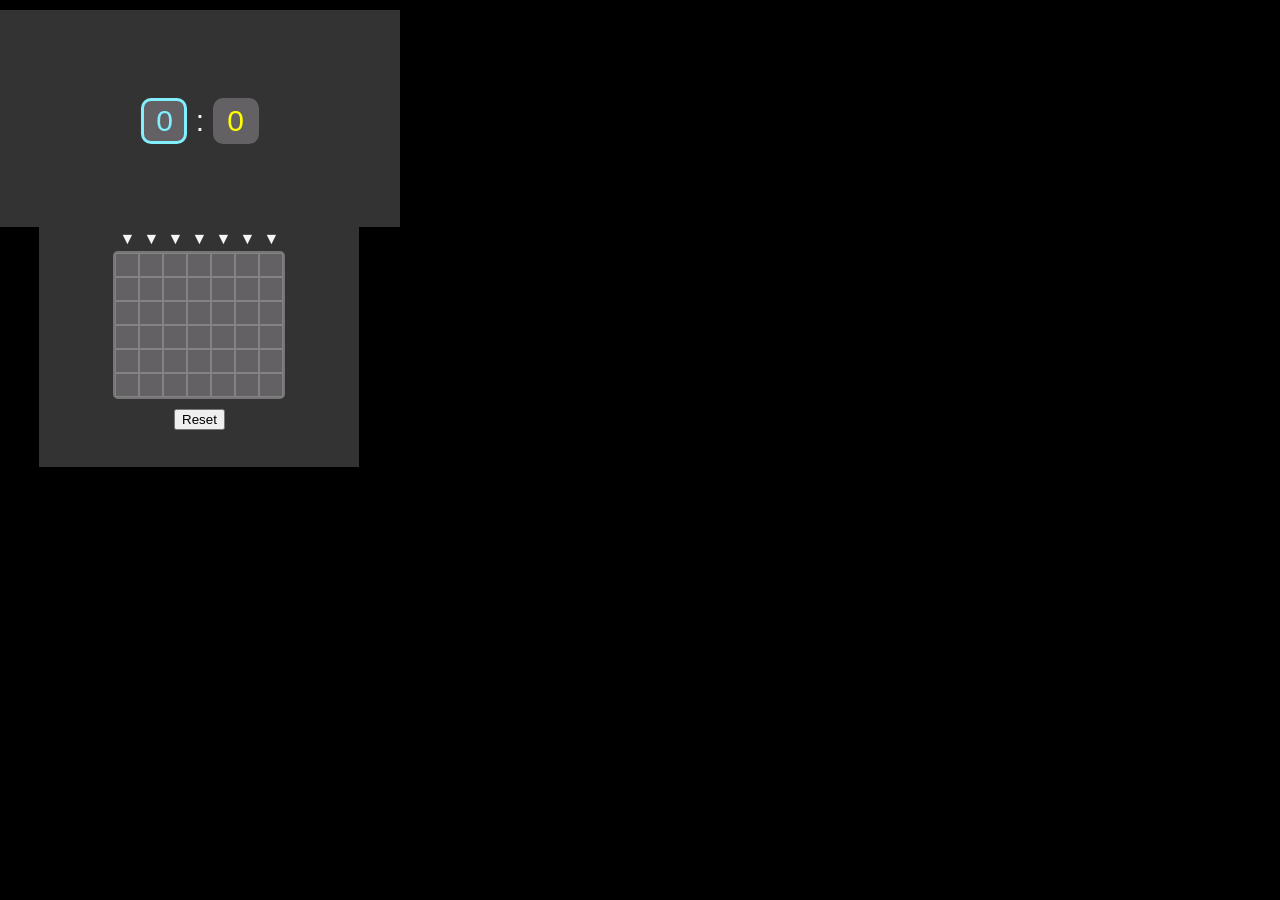
<file: games/connect4/index.html>
<!DOCTYPE HTML PUBLIC "-//W3C//DTD HTML 4.01 Transitional//EN"
        "http://www.w3.org/TR/html4/loose.dtd">
<html lang="en" id="root">
<head>
    <meta charset="utf-8">
    <title>Connect 4</title>
    <meta name="viewport" content="width=device-width, initial-scale=1.0, maximum-scale=1.0, user-scalable=0">
    <meta name="description" content="Connect 4 game for the 3DS.">
    <meta name="author" content="magiczocker">
    <link rel="stylesheet" href="../../styles/global.css">
    <link rel="stylesheet" href="connect4.css">

    <script src="../../scripts/global.js" type="text/javascript"></script>
    <script src="connect4.js" type="text/javascript"></script>
</head>
<body>
    <div id="screens">
        <div id="top-screen">
            <div id="points"><div id="pointsB">0</div> : <div id="pointsY">0</div></div>
        </div>
        <div id="bottom-screen">
            <table id="input">
                <thead>
                    <tr>
                        <th scope="col">▼</th>
                        <th scope="col">▼</th>
                        <th scope="col">▼</th>
                        <th scope="col">▼</th>
                        <th scope="col">▼</th>
                        <th scope="col">▼</th>
                        <th scope="col">▼</th>
                    </tr>
                </thead>
            </table>
            <table id="field">
                <tbody>
                    <tr>
                        <td></td><td></td><td></td><td></td><td></td><td></td><td></td>
                    </tr>
                    <tr>
                        <td></td><td></td><td></td><td></td><td></td><td></td><td></td>
                    </tr>
                    <tr>
                        <td></td><td></td><td></td><td></td><td></td><td></td><td></td>
                    </tr>
                    <tr>
                        <td></td><td></td><td></td><td></td><td></td><td></td><td></td>
                    </tr>
                    <tr>
                        <td></td><td></td><td></td><td></td><td></td><td></td><td></td>
                    </tr>
                    <tr>
                        <td></td><td></td><td></td><td></td><td></td><td></td><td></td>
                    </tr>
                </tbody>
            </table>
            <button id="button" type="button">Reset</button>
        </div>
    </div>
</body>
</html>
</file>
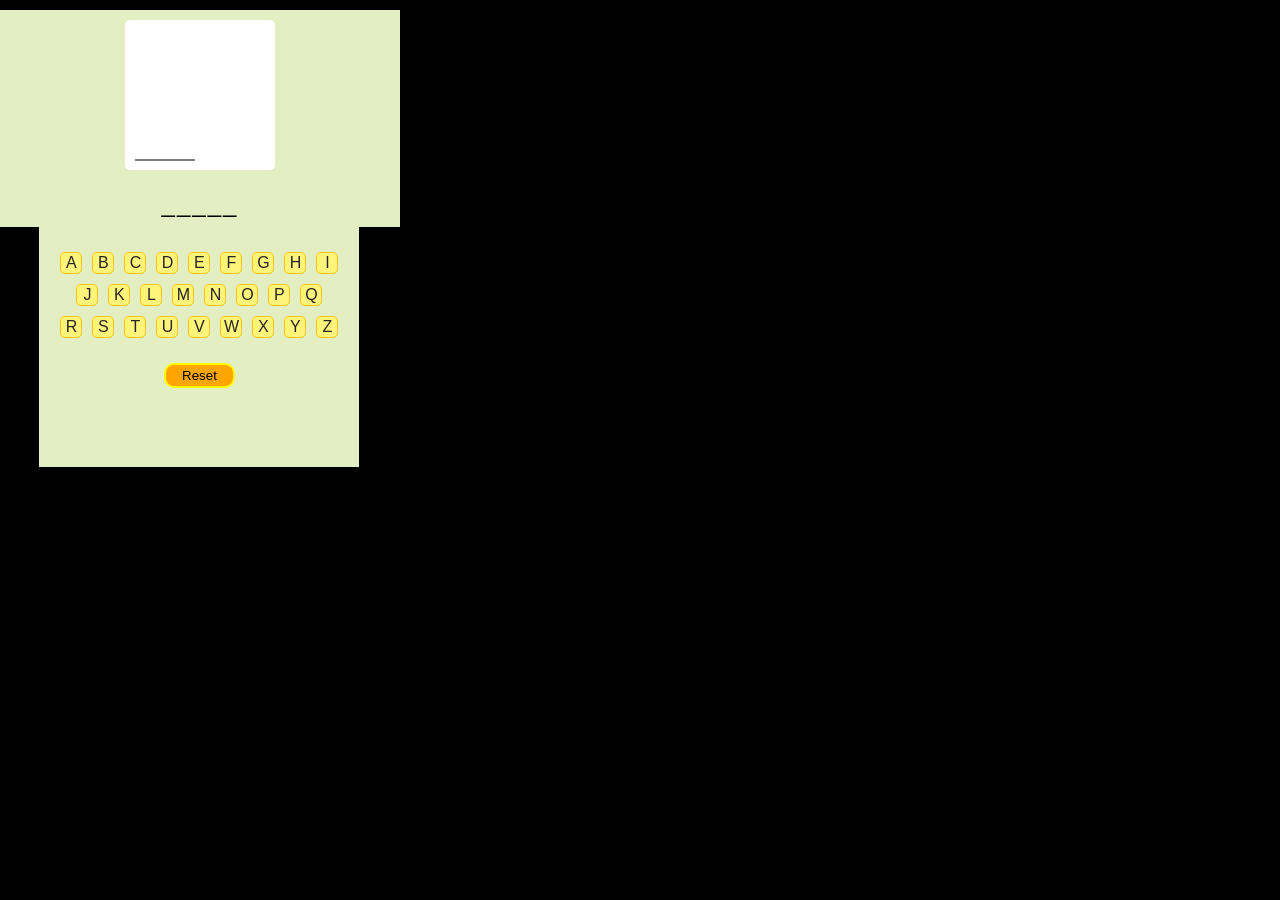
<file: games/hangman/index.html>
<!DOCTYPE HTML PUBLIC "-//W3C//DTD HTML 4.01 Transitional//EN"
        "http://www.w3.org/TR/html4/loose.dtd">
<html lang="en" id="root">
<head>
    <meta charset="utf-8">
    <title>Hangman</title>
    <meta name="viewport" content="width=device-width, initial-scale=1.0, maximum-scale=1.0, user-scalable=0">
    <meta name="description" content="Hangman game for the 3DS.">
    <meta name="author" content="magiczocker">
    <link rel="stylesheet" href="../../styles/global.css">
    <link rel="stylesheet" href="hangman.css">

    <script src="../../scripts/global.js" type="text/javascript"></script>
    <script src="hangman.js" type="text/javascript"></script>
</head>
<body>
    <div id="screens">
        <div id="top-screen">
            <canvas id="canvas" width="150" height="150"></canvas>
            <div id="display"></div>
        </div>
        <div id="bottom-screen">
            <div id="keyboard"></div>
            <button id="btn-reset" type="button">Reset</button>
        </div>
    </div>
</body>
</html>
</file>
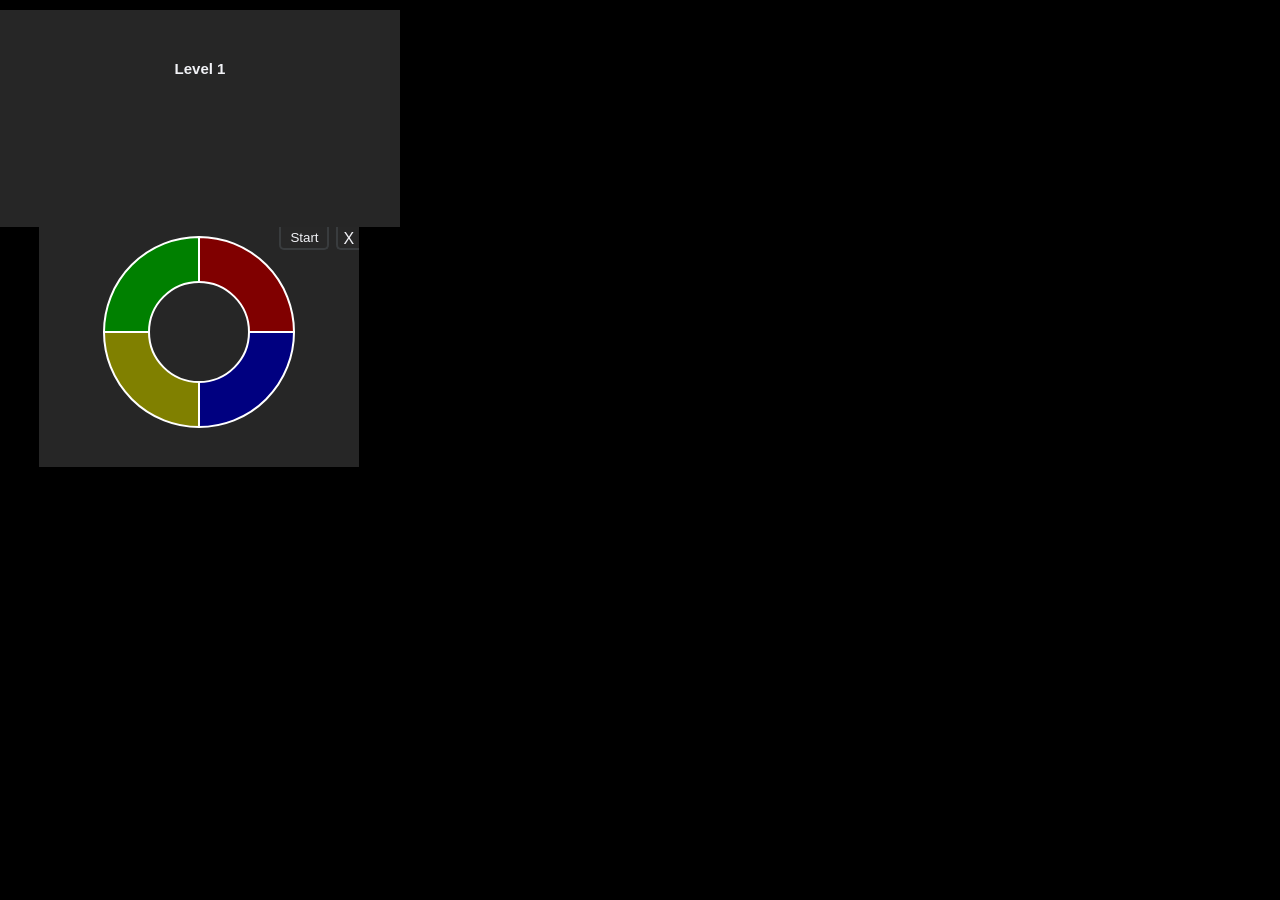
<file: games/simon/index.html>
<!-- Originally made by magiczocker10 -->
<!DOCTYPE HTML PUBLIC "-//W3C//DTD HTML 4.01 Transitional//EN"
"http://www.w3.org/TR/html4/loose.dtd">
<html lang="en" id="root">
<head>
    <meta charset="utf-8">
    <title>Simon</title>
    <meta name="viewport" content="width=device-width, initial-scale=1.0, maximum-scale=1.0, user-scalable=0">
    <meta name="author" content="Magiczocker">
    <meta name="description" content="Remember the lights.">
    <link rel="stylesheet" href="../../styles/global.css">
    <link rel="stylesheet" href="simon.css">

    <script src="../../scripts/global.js" type="text/javascript"></script>
    <script src="simon.js" type="text/javascript"></script>
</head>
<body>
    <div id="screens">
        <div id="top-screen">
            <div id="level">Level 1</div>
            <div id="status">You lost!</div>
        </div>
        <div id="bottom-screen">
            <canvas id="canvas" width="200" height="200"></canvas>
            <button id="start" type="button">Start</button>
            <div id="settings">
                <table>
                    <tbody>
                        <tr>
                            <td>
                                <label for="strict">Strict mode:</label>
                                <input type="checkbox" id="strict">
                            </td>
                        </tr>
                        <tr>
                            <td>
                                <label for="buttons">Buttons:</label>
                                <button id="left" type="button">-</button><input type="number" id="buttons" min="2" max="6" value="4" disabled><button id="right" type="button">+</button>
                            </td>
                        </tr>
                        <tr>
                            <td>
                                <button id="resetbtn" type="button">Reset</button>
                            </td>
                        </tr>
                    </tbody>
                </table>
            </div>
            <div id="open">X</div>
        </div>
    </div>
</body>
</html>
</file>
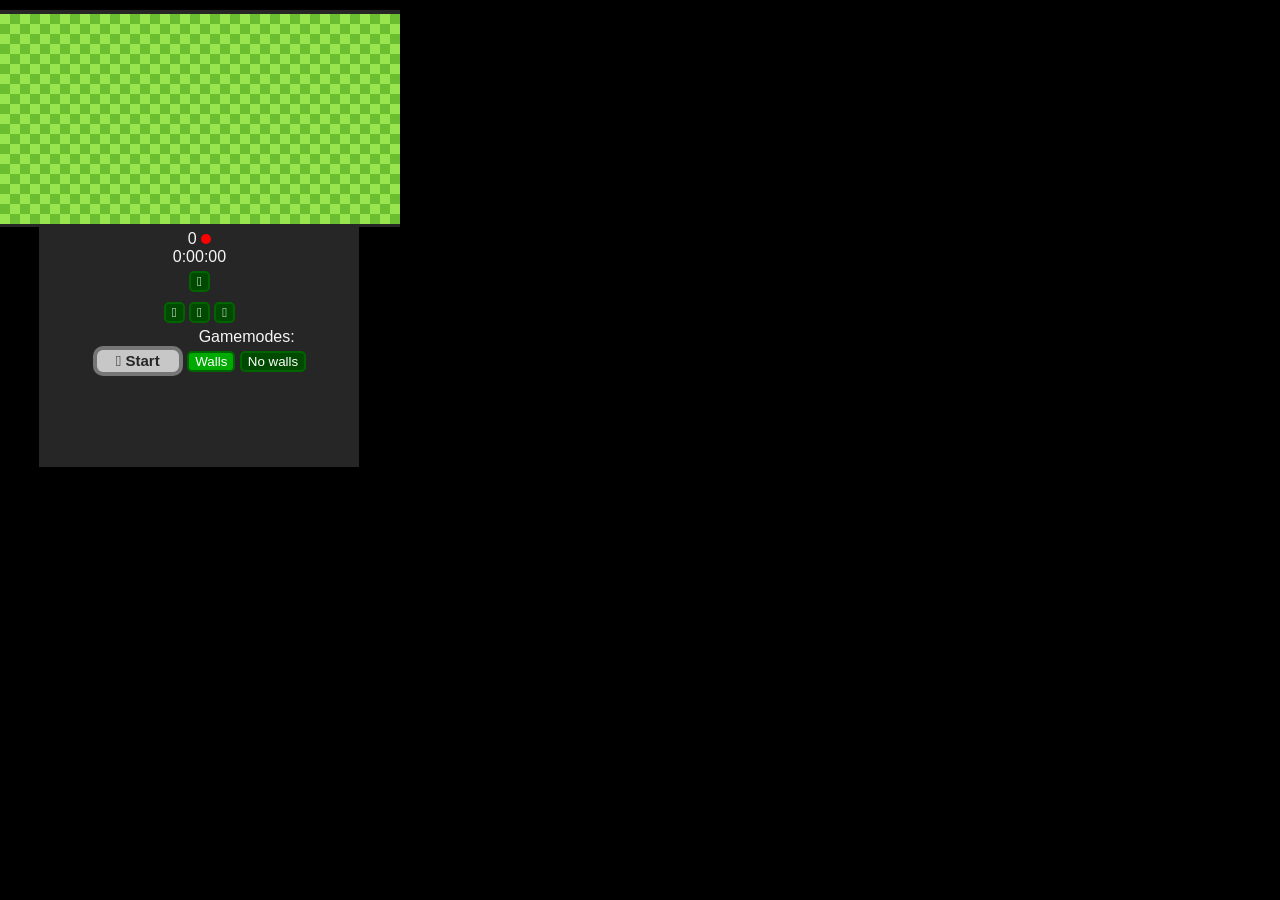
<file: games/snake/index.html>
<!-- Originally made by magiczocker10 -->
<!DOCTYPE HTML PUBLIC "-//W3C//DTD HTML 4.01 Transitional//EN"
"http://www.w3.org/TR/html4/loose.dtd">
<html lang="en" id="root">
<head>
    <meta charset="utf-8">
    <title>Snake</title>
    <meta name="viewport" content="width=device-width, initial-scale=1.0, maximum-scale=1.0, user-scalable=0">
    <meta name="author" content="Magiczocker">
    <meta name="description" content="Eat apples to grow.">
    <link rel="stylesheet" href="../../styles/global.css">
    <link rel="stylesheet" href="snake.css">

    <script src="../../scripts/global.js" type="text/javascript"></script>
    <script src="snake.js" type="text/javascript"></script>
</head>
<body>
    <div id="screens">
        <div id="top-screen">
            <canvas id="canv" height="210" width="400"></canvas>
            <div id="status"></div>
        </div>
        <div id="bottom-screen">
            <div id="stats">
                <div><span id="food-eaten">0</span> <span id="food-icon"></span></div>
                <div id="time">0:00:00</div>
            </div>
            <div>
                <div>
                    <button id="buttonUp" type="button" data-dir="up">&#xE01B;</button>
                </div>
                <div>
                    <button id="buttonLeft" type="button" data-dir="left">&#xE01A;</button>
                    <button id="buttonDown" type="button" data-dir="down">&#xE01C;</button>
                    <button id="buttonRight" type="button" data-dir="right">&#xE019;</button>
                </div>
            </div>
            <div class="startContainer">
                <button id="buttonStart" type="button">&#xE000; Start</button>
            </div>
            <div id="gamemodeContainer">
                <div>Gamemodes:</div>
                <div class="gamemodes">
                    <button id="btn-enable-walls" type="button">Walls</button>
                    <button id="btn-disable-walls" type="button">No walls</button>
                </div>
            </div>
        </div>
    </div>
</body>
</html>
</file>
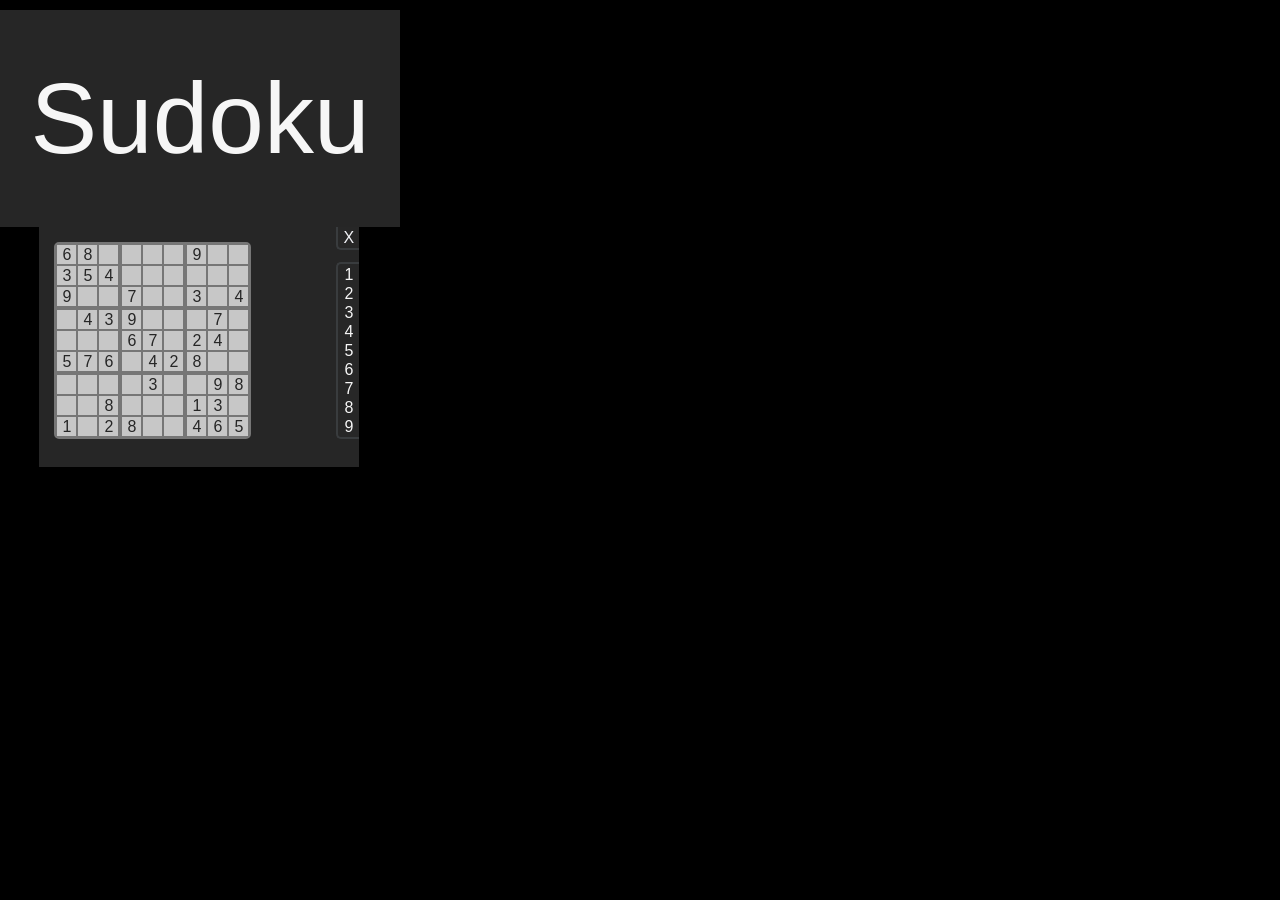
<file: games/sudoku/index.html>
<!DOCTYPE HTML PUBLIC "-//W3C//DTD HTML 4.01 Transitional//EN"
        "http://www.w3.org/TR/html4/loose.dtd">
<html lang="en" id="root">
<head>
    <meta charset="utf-8">
    <title>Sudoku</title>
    <meta name="viewport" content="width=device-width, initial-scale=1.0, maximum-scale=1.0, user-scalable=0">
    <meta name="description" content="Sudoku game for the 3DS.">
    <meta name="author" content="magiczocker">
    <link rel="stylesheet" href="../../styles/global.css">
    <link rel="stylesheet" href="sudoku.css">

    <script src="../../scripts/global.js" type="text/javascript"></script>
    <script src="sudoku.js" type="text/javascript"></script>
</head>
<body>
    <div id="screens">
        <div id="top-screen">Sudoku</div>
        <div id="bottom-screen">
            <table id="board"></table>
            <table id="input"></table>
            <div id="settings">
                <table>
                    <tbody>
                        <tr>
                            <td>
                                <label for="sizeselector">Field Size:</label>
                                <select id="sizeselector">
                                    <option data-size="4">4x4</option>
                                    <option data-size="6">6x6</option>
                                    <option data-size="9" selected>9x9</option>
                                </select>
                            </td>
                        </tr>
                        <tr>
                            <td>
                                <label for="diffselector">Difficulty:</label>
                                <select id="diffselector">
                                    <option data-emptycells="9,20,45" selected>Easy</option>
                                    <option data-emptycells="10,23,52">Medium</option>
                                    <option data-emptycells="12,26,59">Hard</option>
                                </select>
                            </td>
                        </tr>
                        <tr>
                            <td>
                                <button id="resetbtn" type="button">Reset</button>
                            </td>
                        </tr>
                    </tbody>
                </table>
            </div>
            <div id="open">X</div>
        </div>
    </div>
</body>
</html>
</file>
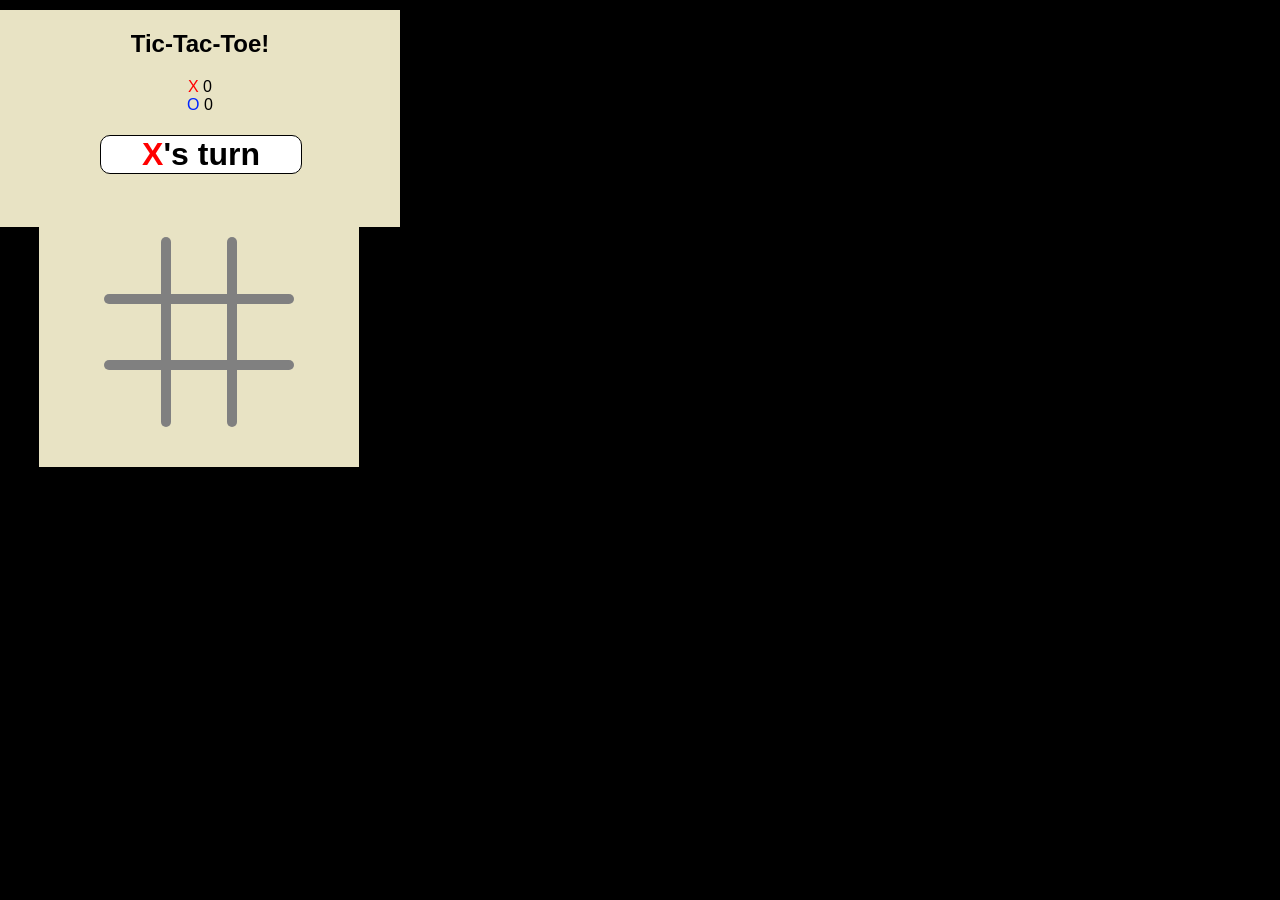
<file: games/ttt/index.html>
<!DOCTYPE HTML PUBLIC "-//W3C//DTD HTML 4.01 Transitional//EN"
        "http://www.w3.org/TR/html4/loose.dtd">
<html lang="en" id="root">
<head>
    <meta charset="utf-8">
    <title>Tic-Tac-Toe</title>
    <meta name="viewport" content="width=device-width, initial-scale=1.0, maximum-scale=1.0, user-scalable=0">
    <meta name="description" content="Tic-Tac-Toe game for the 3DS.">
    <meta name="author" content="magiczocker">
    <link rel="stylesheet" href="../../styles/global.css">
    <link rel="stylesheet" href="ttt.css">

    <script src="../../scripts/global.js" type="text/javascript"></script>
    <script src="ttt.js" type="text/javascript"></script>
</head>
<body>
    <div id="screens">
        <div id="top-screen">
            <h2>Tic-Tac-Toe!</h2>
            <div id="stats">
                <div><span class="playerX">X</span> <span id="wins-x">0</span></div>
                <div><span class="playerO">O</span> <span id="wins-o">0</span></div>
            </div>
            <h1 id="turn-txt"><span id="plr" class="playerX">X</span>'s turn</h1>
        </div>
        <div id="bottom-screen">
            <div id="field-wrap">
                <canvas id="field" width="200" height="200"></canvas>
            </div>
        </div>
    </div>
</body>
</html>
</file>
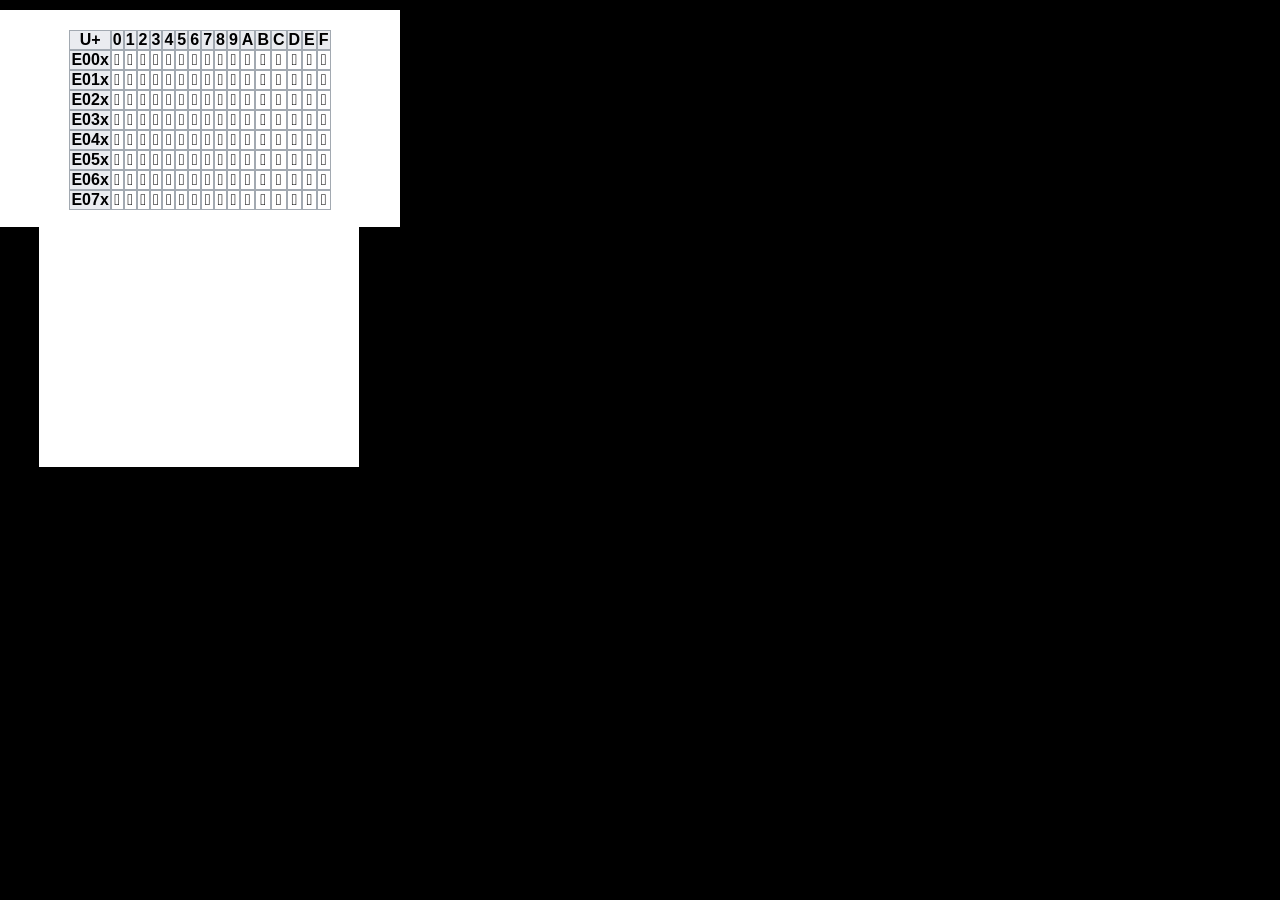
<file: other/font/index.html>
<!DOCTYPE HTML PUBLIC "-//W3C//DTD HTML 4.01 Transitional//EN"
        "http://www.w3.org/TR/html4/loose.dtd">
<html lang="en" id="root">
<head>
    <meta charset="utf-8">
    <title>Font</title>
    <meta name="viewport" content="width=device-width, initial-scale=1.0, maximum-scale=1.0, user-scalable=0">
    <meta name="author" content="magiczocker">
    <meta name="description" content="Display all special font characters.">
    <link rel="stylesheet" href="../../styles/global.css">
    <link rel="stylesheet" href="font.css">

    <script src="../../scripts/global.js" type="text/javascript"></script>
    <script src="font.js" type="text/javascript"></script>
</head>
<body>
    <div id="screens">
        <div id="top-screen">
            <table id="table"></table>
        </div>
        <div id="bottom-screen"></div>
    </div>
</body>
</html>
</file>
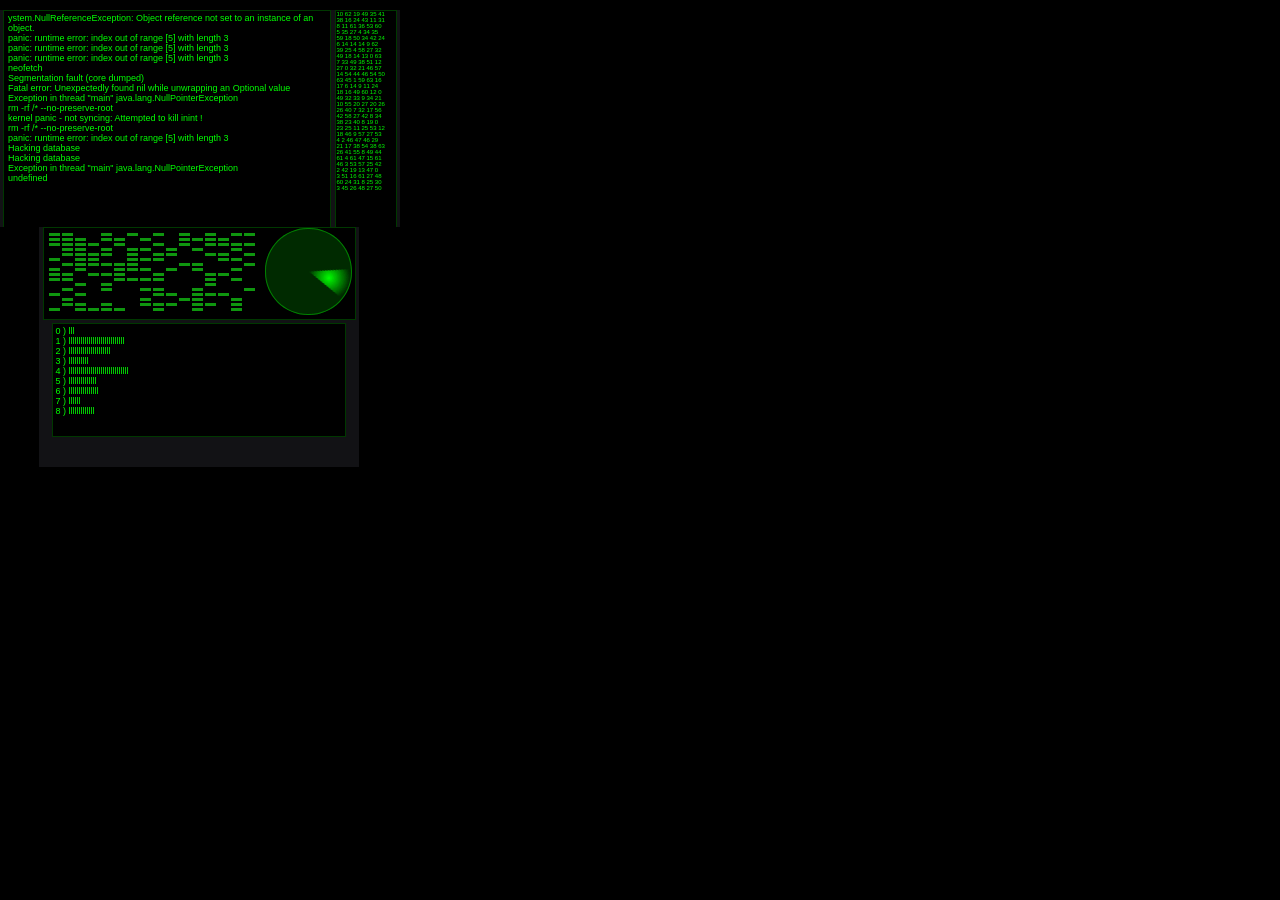
<file: other/hack/index.html>
<!DOCTYPE HTML PUBLIC "-//W3C//DTD HTML 4.01 Transitional//EN"
        "http://www.w3.org/TR/html4/loose.dtd">
<html lang="en" id="root">
<head>
    <meta charset="utf-8">
    <title>Hacking interface</title>
    <meta name="viewport" content="width=device-width, initial-scale=1.0, maximum-scale=1.0, user-scalable=0">
    <meta name="description" content="Totally real hacking interface for the 3DS.">
    <link rel="stylesheet" href="../../styles/global.css">
    <link rel="stylesheet" href="hack.css">

    <script src="../../scripts/global.js" type="text/javascript"></script>
    <script src="hack.js" type="text/javascript"></script>
</head>
<body>
    <div id="screens">
        <div id="top-screen">
            <textarea id="terminal" title="Terminal" disabled></textarea>
            <textarea id="numbers" title="Random numbers" disabled></textarea>
        </div>
        <div id="bottom-screen">
            <div id="banner">
                <canvas id="tiles" height="78" width="206"></canvas>
                <div id="radar">
                    <img src="" id="scan" alt="">
                </div>
            </div>
            <textarea id="bars" title="Progress" disabled></textarea>
        </div>
    </div>
</body>
</html>
</file>
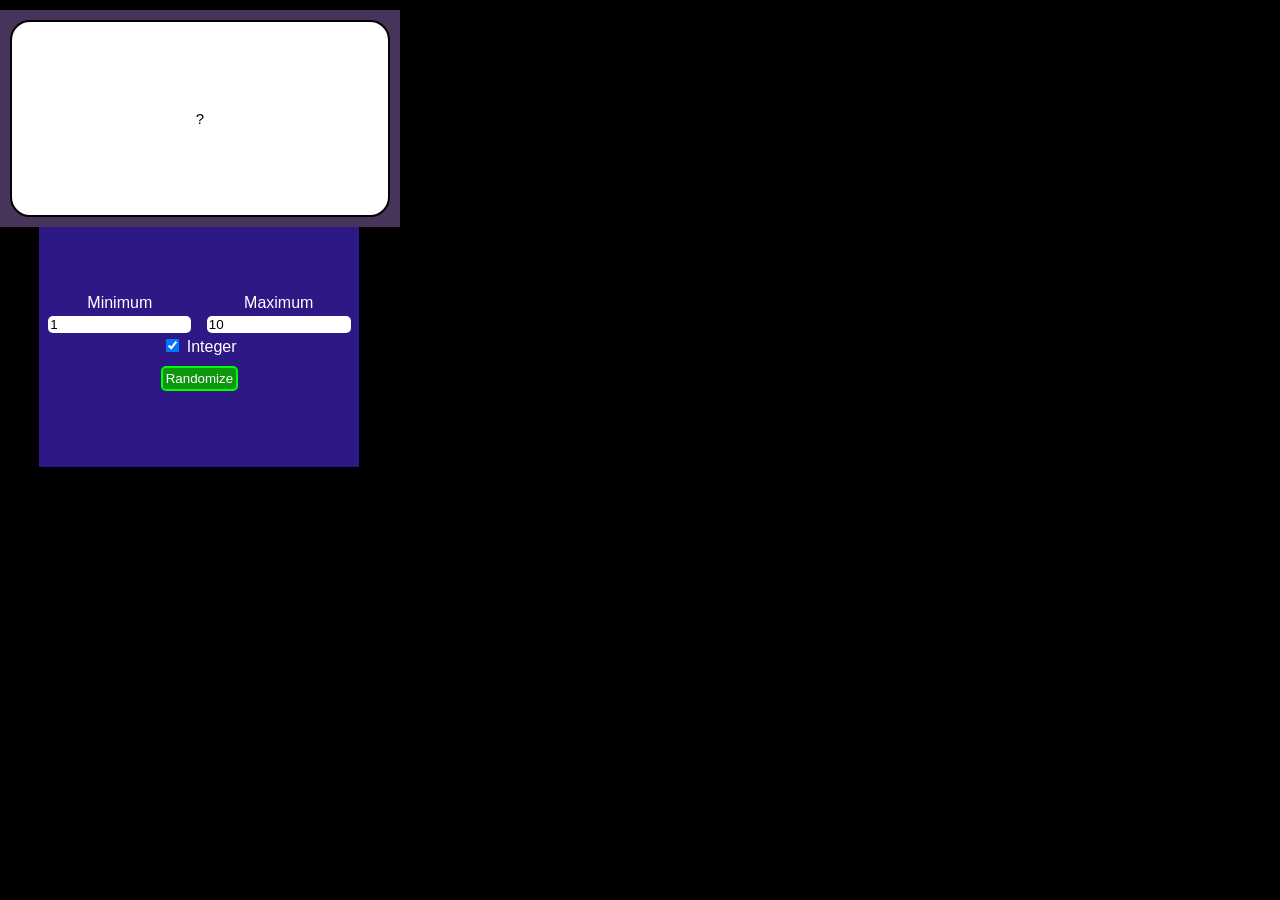
<file: other/rand/index.html>
<!DOCTYPE HTML PUBLIC "-//W3C//DTD HTML 4.01 Transitional//EN"
        "http://www.w3.org/TR/html4/loose.dtd">
<html lang="en" id="root">
<head>
    <meta charset="utf-8">
    <title>Random number generator</title>
    <meta name="viewport" content="width=device-width, initial-scale=1.0, maximum-scale=1.0, user-scalable=0">
    <meta name="description" content="Random number generator for the 3DS.">
    <link rel="stylesheet" href="../../styles/global.css">
    <link rel="stylesheet" href="rand.css">


    <script src="../../scripts/global.js" type="text/javascript"></script>
    <script src="rand.js" type="text/javascript"></script>
</head>
<body>
    <div id="screens">
        <div id="top-screen">
            <div id="result-container">
                <div id="result">
                    ?
                </div>
            </div>
        </div>


        <div id="bottom-screen">
            <table id="settings">
                <tr>
                    <td><label for="min">Minimum</label></td>
                    <td><label for="max">Maximum</label></td>
                </tr>
                <tr>
                    <td><input type="number" id="min" value="1"></td>
                    <td><input type="number" id="max" value="10"></td>
                </tr>
            </table>

            <input type="checkbox" id="chk-int" checked>
            <label for="chk-int">Integer</label>

            <br>
            <button id="btn-gen" type="button">Randomize</button>
        </div>
    </div>
</body>
</html>
</file>
<file: styles/global.css>
body {
	font-family: "Liberation Sans", sans-serif;
	padding: 0;
	margin-left: 0;
	margin-top: 10px;
	background: black;
}

img, canvas { /* Disable antialiasing to match the 3DS which doesn't have antialiasing */
	image-rendering: pixelated;
}

article {
	display: block;
}

p, h4 {
	font-size: 14px;
}

#screens {
	display: inline-block;
}

#top-screen {
	background-color: white;
	width: 400px;
	height: 217px;
	overflow: hidden;
}

#bottom-screen {
	background-color: white;
	width: 320px;
	height: 240px;
	margin-left: 39.4667px;
	overflow: hidden;
}

.dual-screen {
	position: absolute;
	margin-left: 39.4667px;
	height: 457px;
	width: 321px;
}

/* Use this class when overlaying absolute elements such as .dual-screen */
.abs-overlay {
	position: relative;
	background: none !important; /* Re-use !important to add background */
}

.note {
	opacity: 0.65;
	font-size: 90%;
}

.animated > :not(.vis) {
	display: none;
}

.animated > .vis {
	display: block;
}


.dsi body {
	margin: 0;
}

.dsi #top-screen,
.dsi #bottom-screen {
	margin-left: 0;
	height: 176px;
	width: 240px;
}
</file>
<file: games/connect4/connect4.css>
#top-screen,
#bottom-screen {
	background-color: #333;
	color: #f6f6f6;
	-webkit-user-select: none;
	-moz-user-select: none;
	-ms-user-select: none;
	user-select: none;
	text-align: center;
}

/* Board */
#field {
	background-color: #767676;
	border: 2px solid #767676;
	-webkit-border-radius: 5px;
	-moz-border-radius: 5px;
	border-radius: 5px;
	border-spacing: 0;
	margin: auto;
	margin-bottom: 10px;
}

#field td {
	background-color: #636163;
	border: 1px solid #848284;
	font-size: 12pt;
	height: 20px;
	line-height: 12pt;
	width: 20px;
}

/* Input arrows */
#input {
	border-spacing: 0;
	margin: auto;
}

#input th {
	border: 1px solid transparent;
	height: 20px;
	line-height: 0;
	width: 20px;
}

#input th.hide {
	color: transparent;
	pointer-events: none;
}

/* Player score */
#points {
	top: 88px;
	position: relative;
	font-size: 22.5pt;
	line-height: 30pt;
}

#pointsB,
#pointsY {
	background-color: #636163;
	border: 3px solid #636163;
	-webkit-border-radius: 10px;
	-moz-border-radius: 10px;
	border-radius: 10px;
	height: 40px;
	width: 40px;
	display: inline-block;
}

#pointsB,
.playerB {
	color: #82efff;
}

#pointsY,
.playerY {
	color: #ff0;
}

#pointsB.current {
	border-color: #82efff;
}

#pointsY.current {
	border-color: #ff0;
}

.dsi #input {
	margin-top: 5px;
}

.dsi #points {
	top: 66px;
}

.dsi #field {
	margin-bottom: 5px;
}

.dsi #input th,
.dsi #field td {
	font-size: 9.75pt;
	height: 14px;
	width: 14px;
}
</file>
<file: games/hangman/hangman.css>
#top-screen,
#bottom-screen {
	background-color: #e3efc2;
	color: #f6f6f6;
	-webkit-user-select: none;
	-moz-user-select: none;
	-ms-user-select: none;
	user-select: none;
	text-align: center;
}

#keyboard {
	margin: 20px 0;
}

#keyboard span {
	background-color: #fff47b;
	border: 1px solid #ffc500;
	border-radius: 5px;
	color: #262626;
	display: inline-block;
	height: 20px;
	line-height: 15pt;
	margin: 5px;
	width: 20px;
}

#keyboard span[ data-disabled ] {
	visibility: hidden;
}

#canvas {
	display: block;
	margin-left: auto;
	margin-right: auto;
	margin-top: 10px;
	background-color: #fff;
	border-radius: 5px;
}

#display {
	display: inline-block;
	letter-spacing: 2px;
	margin-top: 20px;
}

#display span.failed {
	color: #f00;
}

#display span.success {
	color: #00c700;
}

#display span {
	color: #000;
	font-size: x-large;
}

#btn-reset {
	background-color: #ffa500;
	padding: 1% 5%;
	border: 2px #ff0 solid;
	border-radius: 10px;
}

.dsi #keyboard span {
	font-size: 8.25pt;
	height: 12px;
	line-height: 9pt;
	width: 12px;
}
</file>
<file: games/simon/simon.css>
#top-screen,
#bottom-screen {
	background-color: #262626;
	color: #f6f6f6;
	-webkit-user-select: none;
	-moz-user-select: none;
	-ms-user-select: none;
	user-select: none;
	text-align: center;
	position: relative;
}

#canvas {
	display: block;
	image-rendering: auto;
	margin: 5px auto;
}

#start {
	background-color: #272727;
	border: 2px solid #393c3e;
	border-bottom-left-radius: 5px;
	border-bottom-right-radius: 5px;
	border-top: unset;
	color: #f1f2f6;
	cursor: pointer;
	height: 23px;
	padding: 3px;
	position: absolute;
	right: 30px;
	top: 0;
	width: 50px;
}

#level {
	color: #f1f2f6;
	font-size: 11.25pt;
	font-weight: bold;
	margin-top: 50px;
}

#status {
	color: #f00;
	display: none;
	font-size: 11.25pt;
	font-weight: bold;
	margin-top: 50px;
}

/* Settings */
#settings {
	background-color: #262626;
	display: none;
	height: 100%;
	left: 0;
	padding: 15px;
	position: absolute;
	text-align: left;
	top: 0;
	width: 100%;
}

#open {
	background-color: #272727;
	border-left: 2px solid #393c3e;
	border-bottom: 2px solid #393c3e;
	-webkit-border-bottom-left-radius: 5px;
	-moz-border-radius-bottomleft: 5px;
	border-bottom-left-radius: 5px;
	color: #f1f2f6;
	cursor: pointer;
	height: 15px;
	right: 0;
	text-align: center;
	top: 0;
	padding: 3px;
	position: absolute;
	width: 15px;
}

#buttons,
#right,
#left {
	border: 2px solid #f1f2f6;
	-webkit-box-sizing: border-box;
	box-sizing: border-box;
	height: 22px;
	margin: 0;
	vertical-align: top;
}

#buttons {
	background-color: #393c3e;
	color: #f1f2f6;
}

#right,
#left {
	background-color: #f1f2f6;
	color: #000;
	padding: 1px 6px;
}

#right {
	border-top-right-radius: 11px;
	border-bottom-right-radius: 11px;
}

#left {
	border-top-left-radius: 11px;
	border-bottom-left-radius: 11px;
}

.dsi #open {
	font-size: 8.25pt;
	height: 10px;
	line-height: 10px;
	width: 10px;
}

.dsi #start {
	font-size: 8.25pt;
	line-height: 10px;
	height: 18px;
}
</file>
<file: games/snake/snake.css>
#top-screen,
#bottom-screen {
	background-color: #262626;
	color: #f6f6f6;
	-webkit-user-select: none;
	user-select: none;
	position: relative;
	text-align: center;
}

#bottom-screen {
	display: block;
}

#canv {
	margin-top: 4px;
	left: 0;
	position: absolute;
	top: 0;
}

#status {
	display: none;
	font-size: 23pt;
	font-weight: bold;
	line-height: 217px;
	position: absolute;
	top: 0;
	vertical-align: middle;
	width: 400px;
}

button {
	background-color: #004900;
	color: #fff;
	border: #006400 2px solid;
	-webkit-border-radius: 5px;
	-moz-border-radius: 5px;
	border-radius: 5px;
	margin: 5px 0;
}

button.disabled,
.disabled button {
	pointer-events: none;
	opacity: 0.5;
}

button#buttonStart {
	background: #c7c7c7;
	border: 4px solid #767676;
	border-radius: 10px;
	color: #262626;
	cursor: pointer;
	font-size: 11.25pt;
	font-weight: bold;
	height: 30px;
	width: 90px;
}

#stats {
	margin-top: 1%;
}

#food-icon {
	background-color: #f00;
	border-radius: 5px;
	display: inline-block;
	height: 10px;
	width: 10px;
}

#gamemodeContainer,
.startContainer {
	display: inline-block;
}

.dsi #canv {
	margin-top: 3;
}

.dsi #status {
	line-height: 176px;
	width: 240px;
}
</file>
<file: games/sudoku/sudoku.css>
#top-screen,
#bottom-screen {
	background-color: #262626;
	color: #f6f6f6;
	-webkit-user-select: none;
	-moz-user-select: none;
	-ms-user-select: none;
	user-select: none;
	text-align: center;
}

#top-screen {
	font-size: 75pt;
	line-height: 162.75pt;
}

#bottom-screen {
	position: relative;
}

/* Board */
#board {
	background-color: #767676;
	border: 2px solid #767676;
	-webkit-border-radius: 5px;
	-moz-border-radius: 5px;
	border-radius: 5px;
	border-spacing: 0;
	left: 15px;
	position: absolute;
	top: 15px;
}

#board td {
	background-color: #c7c7c7;
	border: 1px solid #767676;
	color: #262626;
	height: 40px;
	line-height: 0;
	width: 40px;
}

#board[ data-size='6' ] td {
	height: 27px;
	width: 27px;
}

#board[ data-size='9' ] td {
	height: 17px;
	width: 17px;
}

#board td.input {
	color: #f00;
	cursor: pointer;
}

#board td.input.selected {
	background-color: #eaebf0;
}

#board[ data-size='4' ] tr:nth-child(2) td,
#board[ data-size='6' ] tr:nth-child(2) td,
#board[ data-size='6' ] tr:nth-child(4) td,
#board[ data-size='9' ] tr:nth-child(3) td,
#board[ data-size='9' ] tr:nth-child(6) td {
	border-bottom: 3px solid #767676;
}

#board[ data-size='4' ] td:nth-child(2),
#board[ data-size='6' ] td:nth-child(3),
#board[ data-size='9' ] td:nth-child(3),
#board[ data-size='9' ] td:nth-child(6) {
	border-right: 3px solid #767676;
}

/* Input */
#input {
	background-color: #272727;
	border-bottom: 2px solid #393c3e;
	border-left: 2px solid #393c3e;
	border-top: 2px solid #393c3e;
	-webkit-border-bottom-left-radius: 5px;
	-moz-border-radius-bottomleft: 5px;
	border-bottom-left-radius: 5px;
	-webkit-border-top-left-radius: 5px;
	-moz-border-radius-topleft: 5px;
	border-top-left-radius: 5px;
	float: right;
	position: absolute;
	right: 0;
	top: 35px;
}

#input td {
	cursor: pointer;
	height: 15px;
	line-height: 15px;
	width: 15px;
}

/* Settings */
#settings {
	background-color: #262626;
	display: none;
	height: 100%;
	left: 0;
	padding: 15px;
	position: absolute;
	text-align: left;
	top: 0;
	width: 100%;
}

#open {
	background-color: #272727;
	border-left: 2px solid #393c3e;
	border-bottom: 2px solid #393c3e;
	-webkit-border-bottom-left-radius: 5px;
	-moz-border-radius-bottomleft: 5px;
	border-bottom-left-radius: 5px;
	color: #f1f2f6;
	cursor: pointer;
	height: 15px;
	line-height: 15px;
	right: 0;
	text-align: center;
	top: 0;
	padding: 3px;
	position: absolute;
	width: 15px;
}

.dsi #top-screen {
	font-size: 11.25pt;
	line-height: 176px;
}

.dsi #board {
	left: 10px;
	right: 10px;
}

.dsi #board td {
	height: 30px;
	line-height: 30px;
	width: 30px;
}

.dsi #board[ data-size='6' ] td {
	height: 20px;
	line-height: 20px;
	width: 20px;
}

.dsi #board[ data-size='9' ] td {
	font-size: 8.25pt;
	height: 12px;
	line-height: 12px;
	width: 12px;
}

.dsi #input td {
	cursor: pointer;
	font-size: 8.25pt;
	height: 10px;
	line-height: 10px;
	width: 10px;
}

.dsi #open {
	font-size: 8.25pt;
	height: 10px;
	line-height: 10px;
	width: 10px;
}
</file>
<file: games/ttt/ttt.css>
/* Originally made by magiczocker10 */
#top-screen,
#bottom-screen {
	background-color: #e8e3c4;
	text-align: center;
}

#field {
	margin-top: 5px;
}

#turn-txt {
	background-color: #fff;
	border: 1px #000 solid;
	border-radius: 10px;
	margin-left: 25%;
	width: 50%;
}

.playerX {
	color: #f00;
}

.playerO {
	color: #0026ff;
}

.dsi #stats {
	font-size: 9.75pt;
}

.dsi #top-screen h2,
.dsi #turn-txt {
	font-size: 11.25pt;
}
</file>
<file: other/font/font.css>
#table {
	border-spacing: 0;
	margin: auto;
	margin-top: 5%;
	text-align: center;
}

#table th {
	background-color: #eaecf0;
}

#table th,
#table td {
	border: 1px solid #a2a9b1;
	line-height: 1;
}

.dsi #table {
	font-size: 8.25pt;
}

.dsi #table th,
.dsi #table td {
	border: none;
}
</file>
<file: other/hack/hack.css>
#bottom-screen,
#top-screen {
	background-color: #121215;
}

#bars,
#banner,
#numbers,
#terminal {
	border: 1px #003800 solid;
	background-color: #000;
	color: #0f0;
	vertical-align: top;
}

textarea {
	font-family: "Liberation Sans", sans-serif;
}

#banner {
	display: block;
	margin-left: auto;
	margin-right: auto;
	width: 97%;
}

#bars {
	display: block;
	font-size: 9px;
	height: 45%;
	margin-left: auto;
	margin-right: auto;
	margin-top: 1%;
	overflow-y: hidden;
	resize: none;
	width: 90%;
}

#numbers {
	display: inline-block;
	font-size: 6px;
	height: 100%;
	padding: 0;
	resize: none;
	width: 60px;
}

#radar {
	display: inline-block;
	height: 87px;
	width: 87px;
}

#terminal {
	display: inline-block;
	font-size: 9px;
	height: 100%;
	margin-left: 3px;
	overflow-y: hidden;
	padding-left: 4px;
	resize: none;
	width: 320px;
}

#tiles {
	display: inline-block;
	margin-left: 5px;
	margin-right: 5px;
	margin-top: 5px;
	vertical-align: top;
}

.dsi #top-screen {
	padding: 0;
}

.dsi #terminal {
	font-size: 9.75pt;
	width: 171px;
}

.dsi #numbers {
	font-size: 8.25pt;
	width: 50px;
}

.dsi #bars {
	font-size: 8.25pt;
}

.dsi #radar {
	height: 82px;
	width: 82px;
}
</file>
<file: other/rand/rand.css>
#screens > * {
	text-align: center;
}

#top-screen{
	background-color: #48335b;
}

#bottom-screen {
	color: #fff;
	background-color: #2e1886;
}

#settings {
	margin-top: 20%;
	width: 100%;
}

input[ type='number' ] {
	width: 90%;
	border-radius: 5px;
	outline: unset;
	border: unset;
}

#result {
	font-size: 11.25pt;
	word-break: break-all;
}

#result-container {
	background-color: #fff;
	border: 2px solid #000;
	border-radius: 20px;
	margin: 10px;
	line-height: 193px;
}

#btn-gen {
	color: #fff;
	background-color: #0f960f;
	border: 2px #00ff00 solid;
	border-radius: 5px;
	padding: 1%;
	margin: 3%;
}

.dsi #result-container {
	line-height: 152px;
}
</file>
